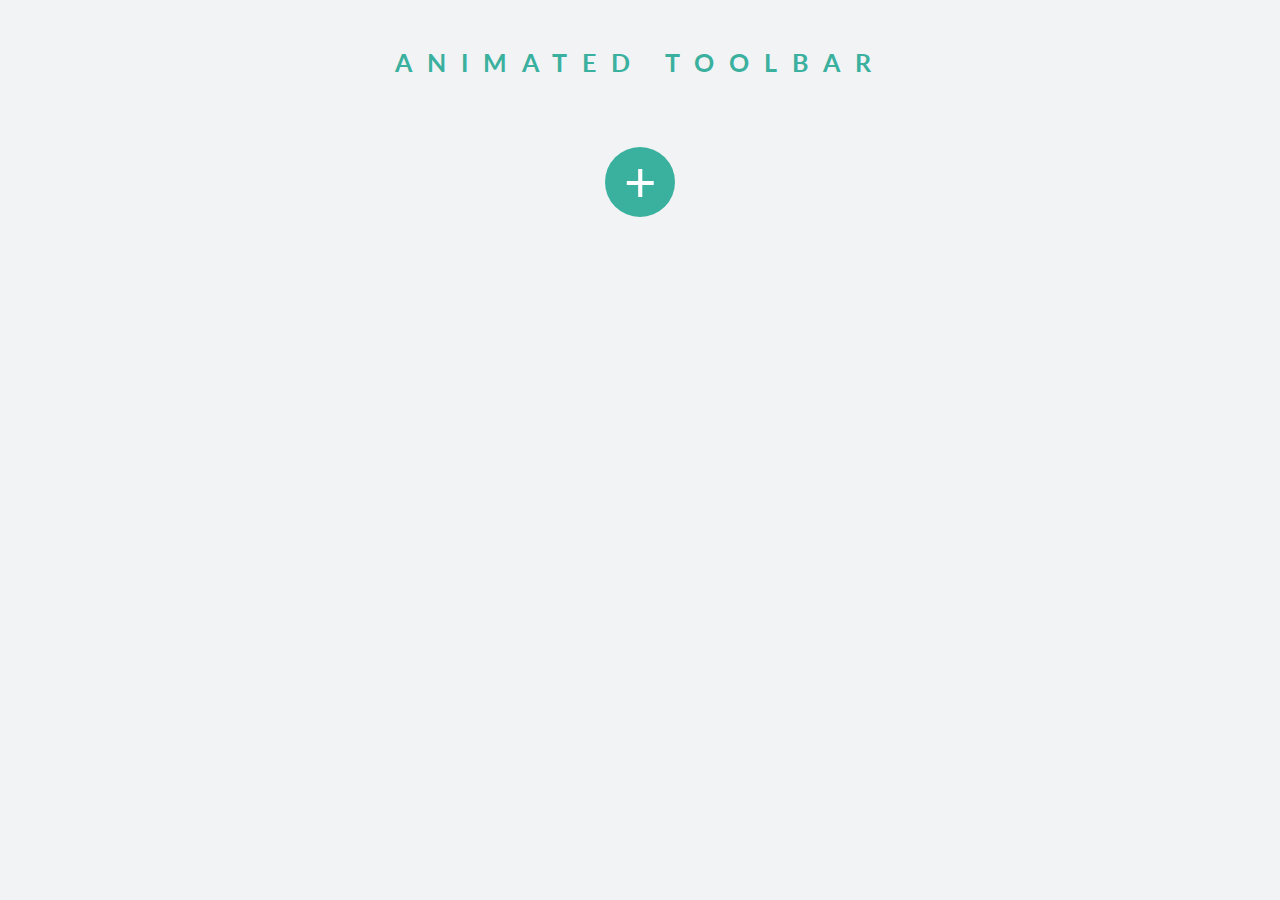
<file: animated-toolbar-icons/index.html>
<!DOCTYPE html>
<html >
<head>
  <meta charset="UTF-8">
  <title>Animated toolbar icons</title>
  
  
  <link rel='stylesheet prefetch' href='https://maxcdn.bootstrapcdn.com/font-awesome/4.7.0/css/font-awesome.min.css'>

      <link rel="stylesheet" href="css/style.css">

  
</head>

<body>
   <div id="wrapper">
   <h1>Animated toolbar</h1>
<div id="toolbar">
  <div class="button"></div>
  <ul class="icons">
      <a href="#"><li><i class="fa fa-home fa-2x" aria-hidden="true"></i></li></a>
    <li><i class="fa fa-user fa-2x" aria-hidden="true"></i></li>
    <li><i class="fa fa-star fa-2x" aria-hidden="true"></i></li>
    <li><i class="fa fa-file-text-o fa-2x" aria-hidden="true"></i></li>
    <li><i class="fa fa-paper-plane-o fa-2x" aria-hidden="true"></i></li>
  </ul>
 
</div>
</div>
  <script src='https://cdnjs.cloudflare.com/ajax/libs/jquery/3.1.0/jquery.min.js'></script>

    <script src="js/index.js"></script>

</body>
</html>
</file>
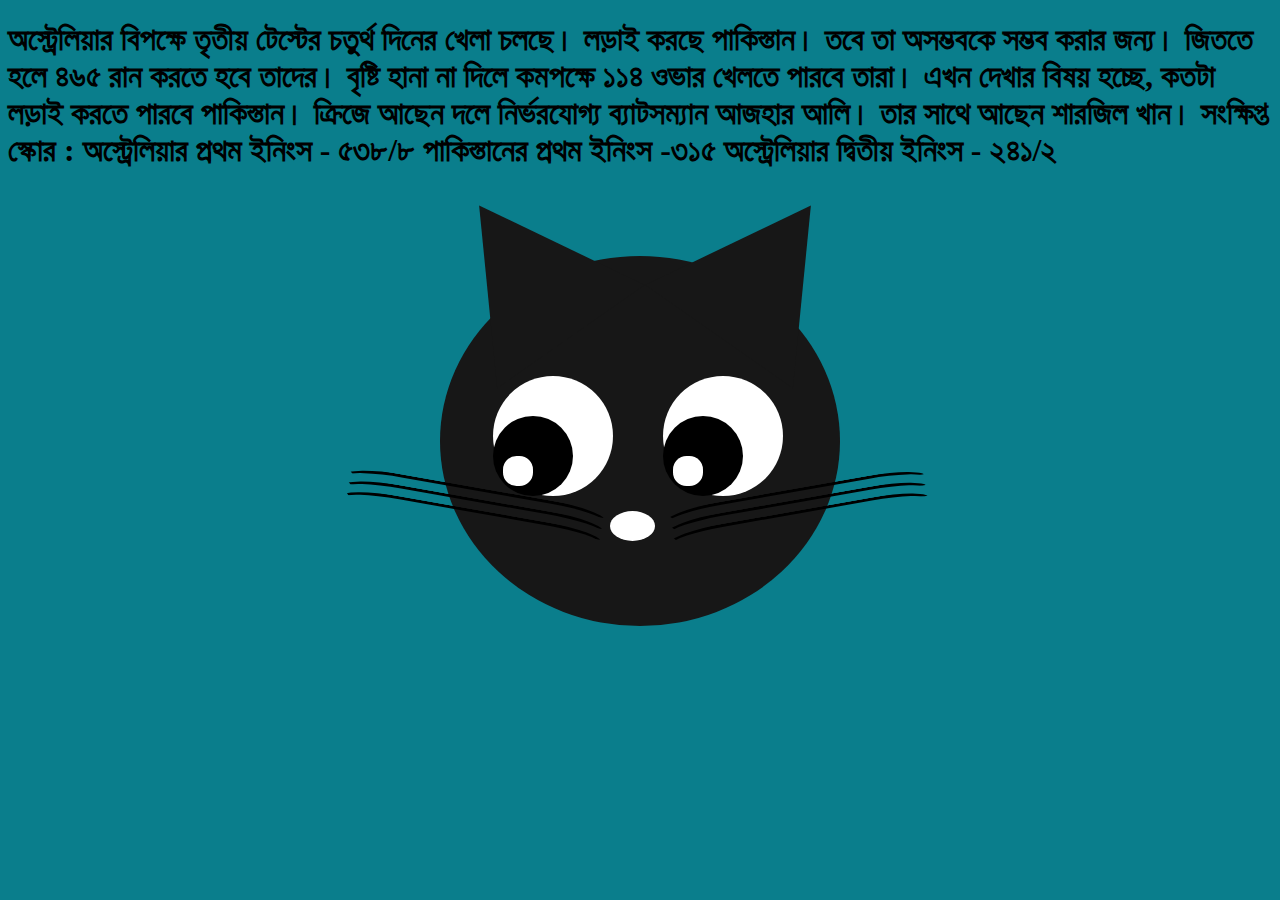
<file: black-cat-pure-css-animated/index.html>
<!DOCTYPE html>
<html>

<head>
    <meta charset="UTF-8">
    <title>Black cat - pure CSS animated</title>
    <link rel="stylesheet" href="css/style.css"> </head>

<body>
    <section id="header" class="text-center">
       
       
       <div class="text">
           
        <h1>অস্ট্রেলিয়ার বিপক্ষে তৃতীয় টেস্টের চতুর্থ দিনের খেলা চলছে। লড়াই করছে পাকিস্তান। তবে তা অসম্ভবকে সম্ভব করার জন্য। জিততে হলে ৪৬৫ রান করতে হবে তাদের।
         বৃষ্টি হানা না দিলে কমপক্ষে ১১৪ ওভার খেলতে পারবে তারা। এখন দেখার বিষয় হচ্ছে, কতটা লড়াই করতে পারবে পাকিস্তান।
        ক্রিজে আছেন দলে নির্ভরযোগ্য ব্যাটসম্যান আজহার আলি। তার সাথে আছেন শারজিল খান।
         সংক্ষিপ্ত স্কোর :
         অস্ট্রেলিয়ার প্রথম ইনিংস - ৫৩৮/৮
         পাকিস্তানের প্রথম ইনিংস -৩১৫
         অস্ট্রেলিয়ার দ্বিতীয় ইনিংস - ২৪১/২</h1> 
           
       </div>
        <div id="cat">
            <div id="ears">
                <div class="ear"></div>
                <div class="ear"></div>
            </div>
            <div id="head">
                <div id="eyes">
                    <div class="eye">
                        <div class="pupil">
                            <div class="pupil_ref"></div>
                        </div>
                    </div>
                    <div class="eye">
                        <div class="pupil">
                            <div class="pupil_ref"></div>
                        </div>
                    </div>
                </div>
                <div id="nose"></div>
                <div id="baffi_dx">
                    <div class="baffo"></div>
                    <div class="baffo"></div>
                    <div class="baffo"></div>
                </div>
                <div id="baffi_sx">
                    <div class="baffo"></div>
                    <div class="baffo"></div>
                    <div class="baffo"></div>
                </div>
            </div>
        </div>
    </section>
</body>

</html>
</file>
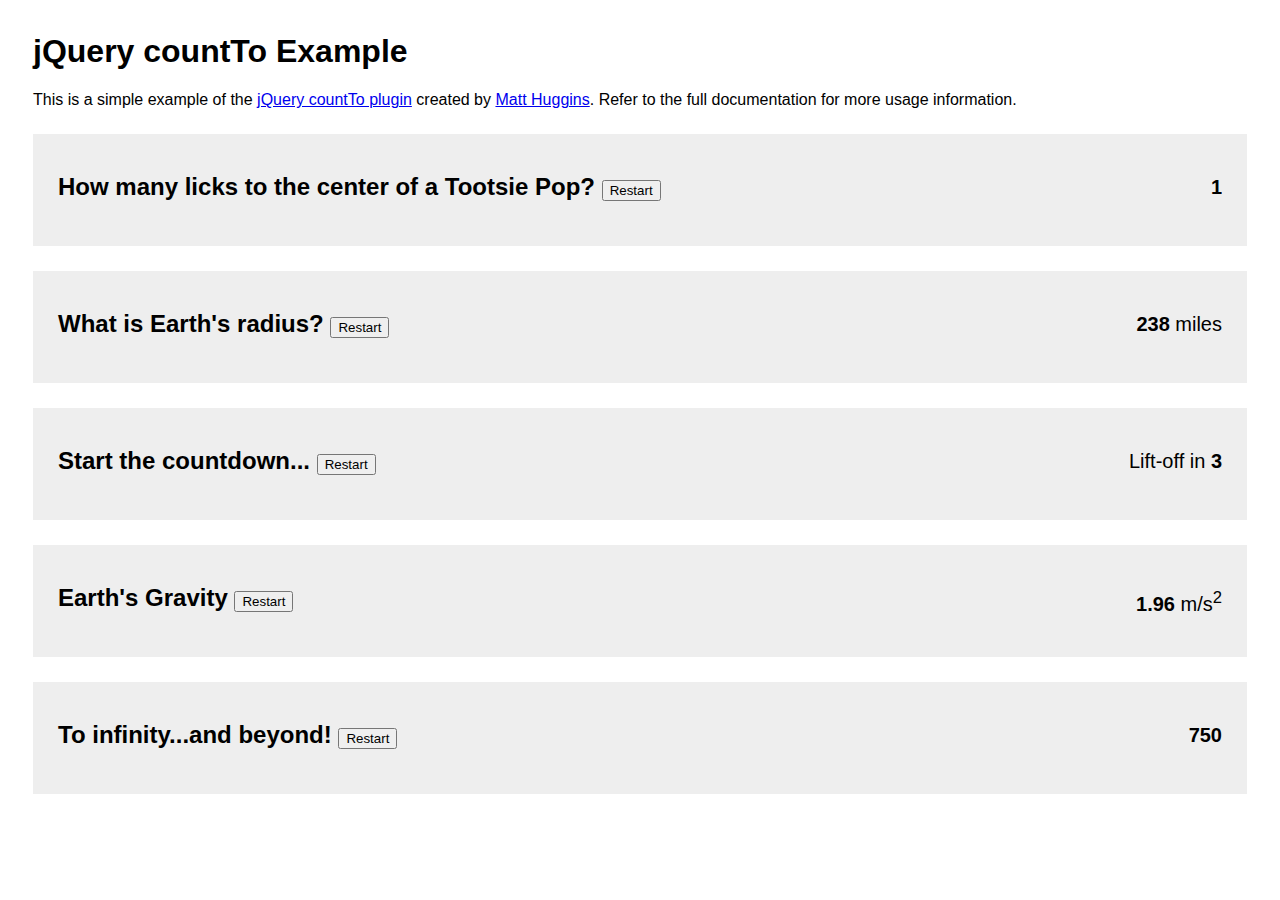
<file: jquery-countTo-master/example.html>
<html>
<head>
  <title>jQuery countTo Example</title>

  <style type="text/css">
    body {
      font-family: Arial;
      padding: 25px;
    }

    .example {
      position: relative;
      padding: 25px;
      margin: 25px 0;
      line-height: 1em;
      background-color: #eee;
    }

    .example h2 {
      margin-right: 100px;
    }

    .example p {
      position: absolute;
      right: 25px;
      top: 25px;
      font-size: 20px;
    }

    .red {
      color: #c00;
    }
  </style>
</head>

<body>
  <h1>jQuery countTo Example</h1>
  <p>
    This is a simple example of the
    <a href="https://github.com/mhuggins/jquery-countTo">jQuery countTo plugin</a>
    created by <a href="http://www.matthuggins.com">Matt Huggins</a>.  Refer to
    the full documentation for more usage information.
  </p>

  <div class="example">
    <h2>
      How many licks to the center of a Tootsie Pop?
      <button class="restart" data-target="#lollipop">Restart</button>
    </h2>
    <p><b class="timer" id="lollipop" data-to="3" data-speed="1500"></b></p>
  </div>

  <div class="example">
    <h2>
      What is Earth's radius?
      <button class="restart" data-target="#earth">Restart</button>
    </h2>
    <p><b class="timer" id="earth" data-to="3968" data-speed="10000"></b> miles</p>
  </div>

  <div class="example">
    <h2>
      Start the countdown...
      <button class="restart" data-target="#countdown">Restart</button>
    </h2>
    <p>Lift-off in <b class="timer" id="countdown" data-from="3" data-to="1" data-speed="3000"></b></p>
  </div>

  <div class="example">
    <h2>
      Earth's Gravity
      <button class="restart" data-target="#gravity">Restart</button>
    </h2>
    <p><b class="timer" id="gravity" data-from="0" data-to="9.8" data-speed="3000" data-decimals="2"></b> m/s<sup>2</sup></p>
  </div>

  <div class="example">
    <h2>
      To infinity...and beyond!
      <button class="restart" data-target="#infinity">Restart</button>
    </h2>
    <p><b class="timer" id="infinity" data-from="0" data-to="1000" data-speed="800"></b></p>
  </div>

  <script type="text/javascript" src="http://ajax.googleapis.com/ajax/libs/jquery/1.8.3/jquery.min.js"></script>
  <script type="text/javascript" src="jquery.countTo.js"></script>

  <script type="text/javascript">
    jQuery(function ($) {
      // custom formatting example
      $('#earth').data('countToOptions', {
        formatter: function (value, options) {
          return value.toFixed(options.decimals).replace(/\B(?=(?:\d{3})+(?!\d))/g, ',');
        }
      });

      // custom callback when counting completes
      $('#countdown').data('countToOptions', {
        onComplete: function (value) {
          $(this).text('BLAST OFF!').addClass('red');
        }
      });

      // another custom callback for counting to infinity
      $('#infinity').data('countToOptions', {
        onComplete: function (value) {
          count.call(this, {
            from: value,
            to: value + 1000
          });
        }
      });

      // start all the timers
      $('.timer').each(count);

      // restart a timer when a button is clicked
      $('.restart').click(function (event) {
        event.preventDefault();
        var target = $(this).data('target');
        $(target).countTo('restart');
      });

      function count(options) {
        var $this = $(this);
        options = $.extend({}, options || {}, $this.data('countToOptions') || {});
        $this.countTo(options);
      }
    });
  </script>
</body>
</html>
</file>
<file: animated-toolbar-icons/css/style.css>
@import url('https://fonts.googleapis.com/css?family=Lato');

body {
  background-color: #F2F3F4; 
}

#wrapper {
  text-align:center;
  font-family: 'Lato', sans-serif;
  text-transform:uppercase;
}

h1 {
  padding-top:30px;
  font-size:25px;
  letter-spacing:15px;
  color: #3AB09E;
}

#toolbar {  
  width:100%;
  max-width:670px;
  min-width:550px;
  margin: 70px auto;
}

.button {
  width:70px;
  height:70px;
  border-radius:50%;
  background-color:#3AB09E;
  color:#ffffff;
  text-align:center;
  font-size:3.5em;
  position:relative;
  left:50%;
  margin-left:-35px;
  z-index:1;
}

.button,.icons{
  -webkit-transition: -webkit-all 1s cubic-bezier(.87,-.41,.19,1.44);
          transition:  all 1s cubic-bezier(.87,-.41,.19,1.44);
}

.button:after {
  content:"+";
}

.button.active {
-webkit-transform: rotate(45deg);
 transform: rotate(45deg);
  left:60px;
}


.icons {
  width:0%;
  overflow:hidden;
  height:36px;
  list-style:none;
  padding:16px 10px 10px 50px;
  background-color:#ffffff;
  box-shadow: 1px 1px 1px 1px #DCDCDC;
  margin:-68px 0 0 45%;
  border-radius: 2em;
}

.icons.open {
  width:80%;
  margin:-68px 0 0 5%;
  overflow:hidden;
}

.icons li {
  display: none;
  width:10%;
  color:#3AB09E;
}

.icons.open li {
  width:16%;
  display: inline-block;
}
</file>
<file: black-cat-pure-css-animated/css/style.css>
@keyframes an-pupils {
    from {
        left: 60px;
    }
    to {
        left: 0px;
    }
}

@keyframes an-ears {
    from {
       top:0;
    }
    to {
       top:25px;
    }
}

body {
  background-color:#0A7E8C;
}

#cat {
	width: 480px;
	margin:20px auto;
  
}


#head {
	width: 400px;
	height: 370px;
	background-color: #171717;
	border-radius: 50%;
	margin: auto;
}

#ears {
 height: 65px;
 position: relative;
 left: 35px;
 animation-name: an-ears;
    animation-duration: 1s;
    animation-iteration-count: infinite;
    animation-direction: alternate-reverse;
}

.ear{
	width: 0; 
	height: 0; 
	border-left: 90px solid transparent;  
	border-right: 90px solid transparent; 
	border-bottom: 160px solid #171717; 
	font-size: 0;
	line-height: 0;
	float: left;
	margin-right: 60px;
	-ms-transform: rotate(35deg); 
    -webkit-transform: rotate(35deg); 
    transform: rotate(35deg);
      
}


.ear:first-child {
	-ms-transform: rotate(-35deg); 
    -webkit-transform: rotate(-35deg); 
    transform: rotate(-35deg);
}

#eyes {
	clear: both;
	width: 350px;
	position: relative;
	top: 25px;
	left: 53px;
}

.eye {
	width: 120px;
	height: 120px;
	background-color: #FFFFFF;
	border-radius: 50%;
	float: left;
	
}

.eye:first-child {
	margin-right: 50px;
}

.pupil {
	position: relative;
	top:40px;
	background-color: #000000;
	border-radius: 50%;
	width: 80px;
	height: 80px;
	animation-name: an-pupils;
    animation-duration: 1s;
    animation-iteration-count: infinite;
    animation-direction: alternate-reverse;

}

.pupil_ref {
	background-color: #FFFFFF;
	border-radius: 45%;
	width: 30px;
	height: 30px;
	position: relative;
	top: 40px;
	left: 10px;

}

#nose {
	width: 45px;
	height: 30px;
	border-radius: 50%;
	background-color: #FFFFFF;
	position: relative;
	top: 160px;
	left: 170px;
}

#baffi_sx {
position: relative;
left: -100px;
top: 85px;
-ms-transform: rotate(10deg); 
    -webkit-transform: rotate(10deg); 
    transform: rotate(10deg);
}

#baffi_dx {
position: relative;
left: 223px;
top: 96px;
-ms-transform: rotate(-10deg); 
    -webkit-transform: rotate(-10deg); 
    transform: rotate(-10deg);
}

.baffo{
  width:260px; 
  height:5px;  
  border:solid 3px #000;
  border-color:#000 transparent transparent transparent;
  border-radius: 60%/30px 30px 0 0;

}
</file>
